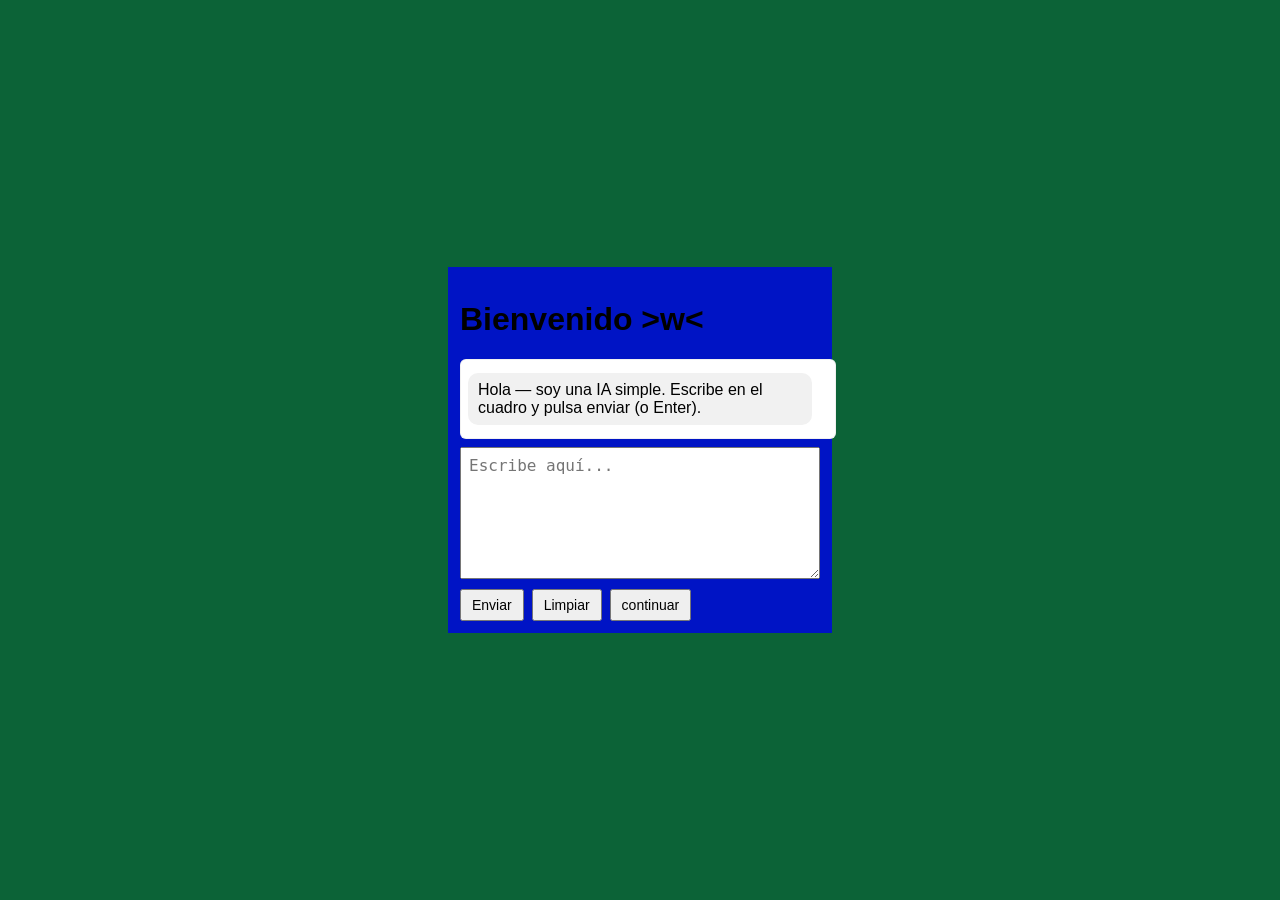
<file: index.html>
<!DOCTYPE html> 
<html lang="en">
<head>
    <meta charset="UTF-8">
    <link rel="stylesheet" href="contenedor.css">
    <title>Chatbot</title>
</head>
<body>
    <div class="body"></div>
    <div class="contenedor">
        <h1>Bienvenido &gt;w&lt;</h1>
            <div id="chatArea" class="chatArea" aria-live="polite"></div>
        <textarea id="inputBox" placeholder="Escribe aquí..." rows="6"></textarea>
            <div class="controls">
                <button id="sendBtn">Enviar</button>
                <button id="clearBtn">Limpiar</button>
                <button id="toIndex2" onclick="location.href='index2.html'">continuar</button>
            </div>
    </div>
        <script src="chat.js"></script>
    </body>

</html>
</file>
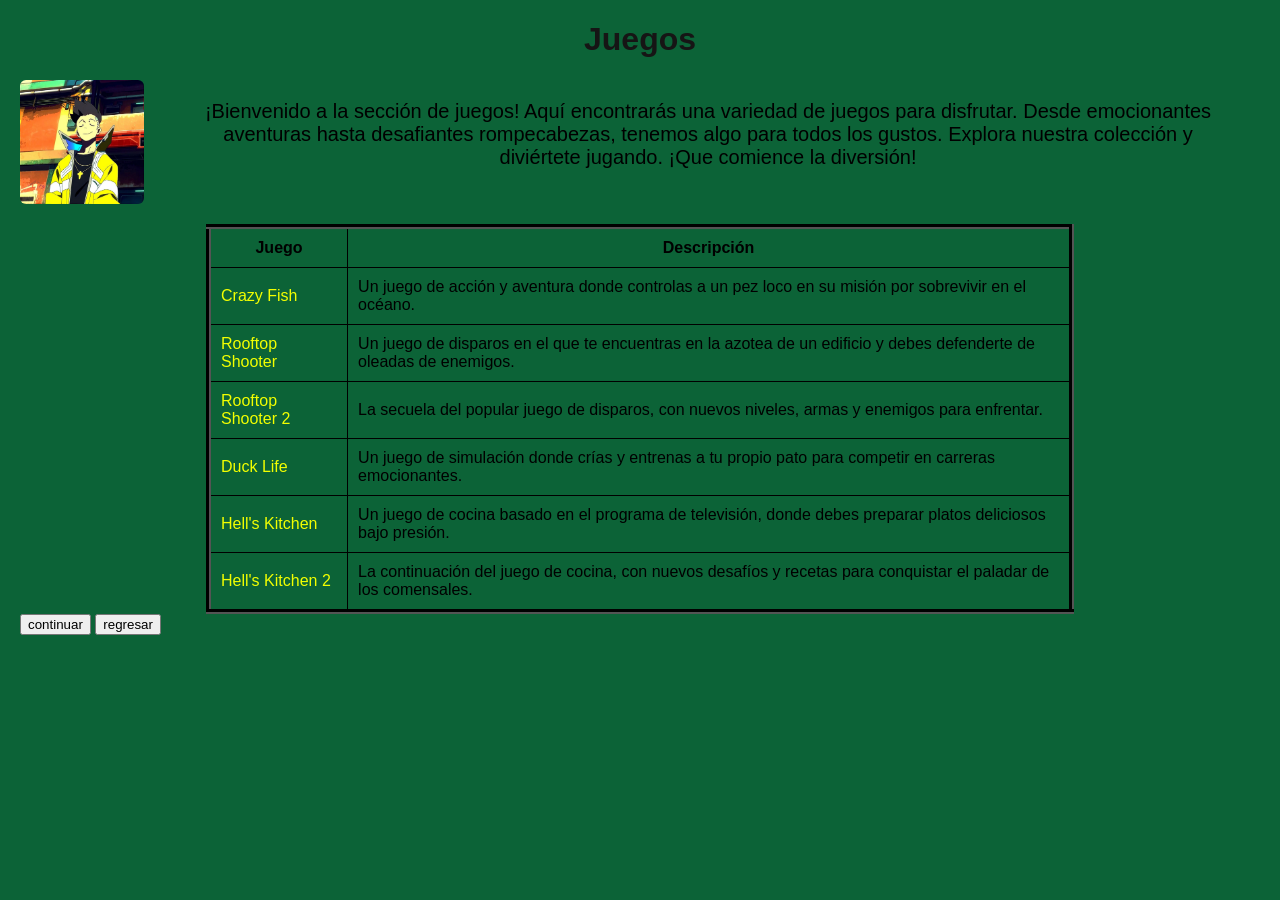
<file: index2.html>
<!DOCTYPE html> 
<html lang="en">
<head>
    <meta charset="UTF-8">
    <link rel="stylesheet" href="contenedor2.css">
    <title>Juegos</title>
</head>
<body>
    <div class="body">
        <h1 style="color: #161515; text-align: center;">Juegos</h1>
        <div class="parrafo-con-imagen">
            <img src="imagenes/alegre.jpeg" alt="Alegre" class="imagen-alegre">
            <p class="source" style="font-size: 20px;">¡Bienvenido a la sección de juegos! Aquí encontrarás una variedad de juegos para disfrutar. Desde emocionantes aventuras hasta desafiantes rompecabezas, tenemos algo para todos los gustos. Explora nuestra colección y diviértete jugando. ¡Que comience la diversión!</p>
        </div>
        <table class="tabla-juegos" border="5" cellpadding="10" cellspacing="0" align="center">
            <tr>
                <th>Juego</th>
                <th>Descripción</th>
            </tr>
            <tr>
                <td><a href="https://www.crazygames.com/es/game/crazy-fish" target="_blank" class="game-link">Crazy Fish</a></td>
                <td>Un juego de acción y aventura donde controlas a un pez loco en su misión por sobrevivir en el océano.</td>
            </tr>
            <tr>
                <td> <a href="https://www.crazygames.com/es/game/rooftop-shooter" target="_blank" class="game-link">Rooftop Shooter</a></td>
                <td>Un juego de disparos en el que te encuentras en la azotea de un edificio y debes defenderte de oleadas de enemigos.</td>
            </tr>
            <tr>
                <td> <a href="https://www.crazygames.com/es/game/rooftop-shooter-2" target="_blank" class="game-link">Rooftop Shooter 2</a></td>
                <td>La secuela del popular juego de disparos, con nuevos niveles, armas y enemigos para enfrentar.</td>
            </tr>
            <tr>
                <td> <a href="https://www.crazygames.com/es/game/duck-life" target="_blank" class="game-link">Duck Life</a></td>
                <td>Un juego de simulación donde crías y entrenas a tu propio pato para competir en carreras emocionantes.</td>
            </tr>
            <tr>
                <td> <a href="https://www.crazygames.com/es/game/hells-kitchen" target="_blank" class="game-link">Hell's Kitchen</a></td>
                <td>Un juego de cocina basado en el programa de televisión, donde debes preparar platos deliciosos bajo presión.</td>
            </tr>
            <tr>
                <td> <a href="https://www.crazygames.com/es/game/hells-kitchen-2" target="_blank" class="game-link">Hell's Kitchen 2</a></td>
                <td>La continuación del juego de cocina, con nuevos desafíos y recetas para conquistar el paladar de los comensales.</td>
            </tr>
        </table>
        <button id="toIndex3" onclick="location.href='index3.html'">continuar</button>
        <button id="toIndex" onclick="location.href='index.html'">regresar</button>
    </div>
</body>

</html>
</file>
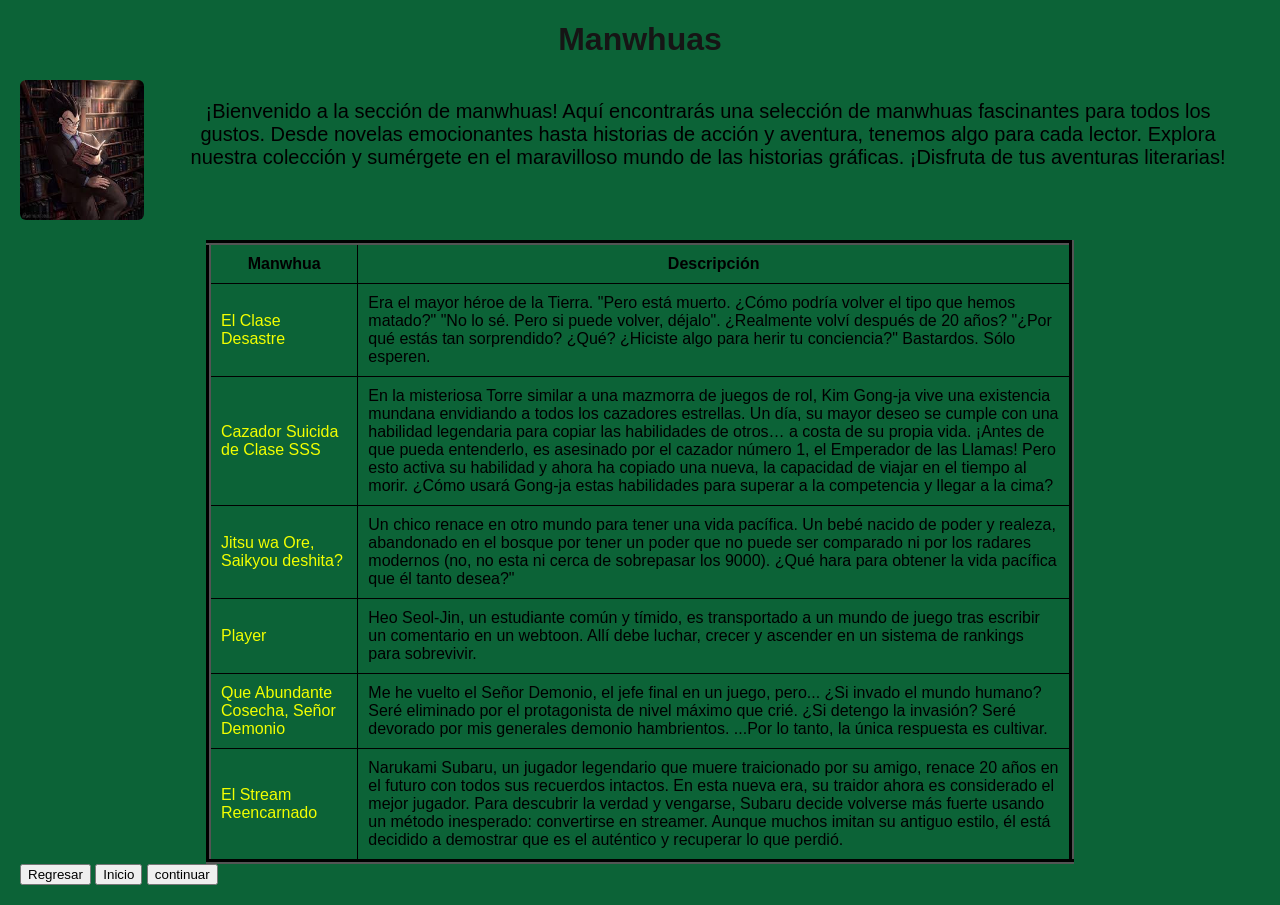
<file: index3.html>
<!DOCTYPE html>
<html lang="en">
<head>
    <meta charset="UTF-8">
    <link rel="stylesheet" href="contenedor2.css">
    <title>Libros</title>
</head>
<body>
    <div class="body">
     <h1 style="color: #161515; text-align: center;">Manwhuas</h1>
        <div class="parrafo-con-imagen">
            <img src="imagenes/vegetta.jpg" class="imagen-alegre" alt="Vegetta">
            <p class="source" style="font-size: 20px;">¡Bienvenido a la sección de manwhuas! Aquí encontrarás una selección de manwhuas fascinantes para todos los gustos. Desde novelas emocionantes hasta historias de acción y aventura, tenemos algo para cada lector. Explora nuestra colección y sumérgete en el maravilloso mundo de las historias gráficas. ¡Disfruta de tus aventuras literarias!</p>
        </div>
    </div>
    <table class="tabla-juegos" border="5" cellpadding="10" cellspacing="0" align="center">
            <tr>
                <th>Manwhua</th>
                <th>Descripción</th>
            </tr>
            <tr>
                <td><a href="https://manhwaweb.com/manhwa/comic-el-clase-desastre_1691604615024" target="_blank" class="game-link">El Clase Desastre</a></td>
                <td>Era el mayor héroe de la Tierra. "Pero está muerto. ¿Cómo podría volver el tipo que hemos matado?" "No lo sé. Pero si puede volver, déjalo". ¿Realmente volví después de 20 años? "¿Por qué estás tan sorprendido? ¿Qué? ¿Hiciste algo para herir tu conciencia?" Bastardos. Sólo esperen.</td>
            </tr>
            <tr>
                <td> <a href="https://manhwaweb.com/manhwa/cazador-suicida-de-clase-sss_1693606076426" target="_blank" class="game-link">Cazador Suicida de Clase SSS</a></td>
                <td>En la misteriosa Torre similar a una mazmorra de juegos de rol, Kim Gong-ja vive una existencia mundana envidiando a todos los cazadores estrellas. Un día, su mayor deseo se cumple con una habilidad legendaria para copiar las habilidades de otros… a costa de su propia vida. ¡Antes de que pueda entenderlo, es asesinado por el cazador número 1, el Emperador de las Llamas! Pero esto activa su habilidad y ahora ha copiado una nueva, la capacidad de viajar en el tiempo al morir. ¿Cómo usará Gong-ja estas habilidades para superar a la competencia y llegar a la cima?</td>
            </tr>
            <tr>
                <td> <a href="https://manhwaweb.com/manhwa/jitsu-wa-ore-saikyou-deshita_1693606076427" target="_blank" class="game-link">Jitsu wa Ore, Saikyou deshita?</a></td>
                <td>Un chico renace en otro mundo para tener una vida pacífica. Un bebé nacido de poder y realeza, abandonado en el bosque por tener un poder que no puede ser comparado ni por los radares modernos (no, no esta ni cerca de sobrepasar los 9000). ¿Qué hara para obtener la vida pacífica que él tanto desea?"</td>
            </tr>
            <tr>
                <td> <a href="https://manhwaweb.com/manhwa/player_1738034326534" target="_blank" class="game-link">Player</a></td>
                <td>Heo Seol-Jin, un estudiante común y tímido, es transportado a un mundo de juego tras escribir un comentario en un webtoon. Allí debe luchar, crecer y ascender en un sistema de rankings para sobrevivir.</td>
            </tr>
            <tr>
                <td> <a href="https://manhwaweb.com/manhwa/que-abundante-cosecha-seor-demonio_1743103875540" target="_blank" class="game-link">Que Abundante Cosecha, Señor Demonio</a></td>
                <td>Me he vuelto el Señor Demonio, el jefe final en un juego, pero... ¿Si invado el mundo humano? Seré eliminado por el protagonista de nivel máximo que crié. ¿Si detengo la invasión? Seré devorado por mis generales demonio hambrientos. ...Por lo tanto, la única respuesta es cultivar.</td>
            </tr>
            <tr>
                <td> <a href="https://manhwaweb.com/manhwa/el-stream-reencarnado_1765135966044" target="_blank" class="game-link">El Stream Reencarnado</a></td>
                <td>Narukami Subaru, un jugador legendario que muere traicionado por su amigo, renace 20 años en el futuro con todos sus recuerdos intactos. En esta nueva era, su traidor ahora es considerado el mejor jugador. Para descubrir la verdad y vengarse, Subaru decide volverse más fuerte usando un método inesperado: convertirse en streamer. Aunque muchos imitan su antiguo estilo, él está decidido a demostrar que es el auténtico y recuperar lo que perdió.</td>
            </tr>
        </table>
        <button id="toIndex2" onclick="location.href='index2.html'">Regresar</button>
        <button id="toIndex" onclick="location.href='index.html'">Inicio</button>
        <button onclick="location.href='https://www.youtube.com/watch?v=dQw4w9WgXcQ&list=RDdQw4w9WgXcQ&start_radio=1&pp=ygUIcmlja3JvbGygBwHSBwkJkQoBhyohjO8%3D'">continuar</button>
</body>

</html>
</file>
<file: contenedor.css>
.contenedor{
    background-color: rgb(0, 20, 197);
    width: 30%;
    height: 90%;
    padding: 12px;
    box-sizing: border-box;
}

.contenedor textarea{
    width: 100%;
    padding: 8px;
    font-size: 16px;
    box-sizing: border-box;
    resize: vertical;
    min-height: 20px;
}

.chatArea{
    width: 100%;
    max-height: 200px;
    overflow-y: auto;
    margin-bottom: 8px;
    background: #fff;
    padding: 8px;
    border-radius: 6px;
    box-shadow: inset 0 0 0 1px rgba(0,0,0,0.06);
}
.message{
    margin: 6px 0;
    padding: 8px 10px;
    border-radius: 10px;
    max-width: 90%;
}
.message.user{
    background: #d1e7ff;
    align-self: flex-end;
    margin-left: auto;
}
.message.bot{
    background: #f1f1f1;
    margin-right: auto;
}
.controls{
    margin-top: 6px;
    display: flex;
    gap: 8px;
}
.controls button{
    padding: 6px 10px;
    font-size: 14px;
}
body{
    color:#000000;
    background-color: #0c6337;
    font-family: Arial, sans-serif;
    margin: 0;
    min-height: 100vh;
    display: flex;
    justify-content: center;
    align-items: center;
}

.contenedor{
    margin: 0 auto;
    width: 30%;
    max-width: 420px;
    min-width: 300px;
}
</file>
<file: contenedor2.css>
.contenedor{
    background-color: rgb(57, 166, 234);
    width: 30%;
    height: 90%;
    padding: 12px;
    box-sizing: border-box;
}
body{
    color:#000000;
    background-color: #0c6337;
    font-family: Arial, sans-serif;
    margin: 20px;
}

.parrafo-con-imagen{
    display: flex;
    align-items: flex-start;
    gap: 12px;
}

.imagen-alegre{
    width: 10%;
    height: auto;
    border-radius: 6px;
}.source{
    padding-left: 30px;
    padding-right: 30px;
    text-align: center;
}
.game-link {
    color: #f2ff00;
    text-decoration: none;
}
.tabla-juegos {
    width: 70%;
    border-collapse: collapse;
    margin-top: 20px;
    border-color: #000000;
}
</file>
